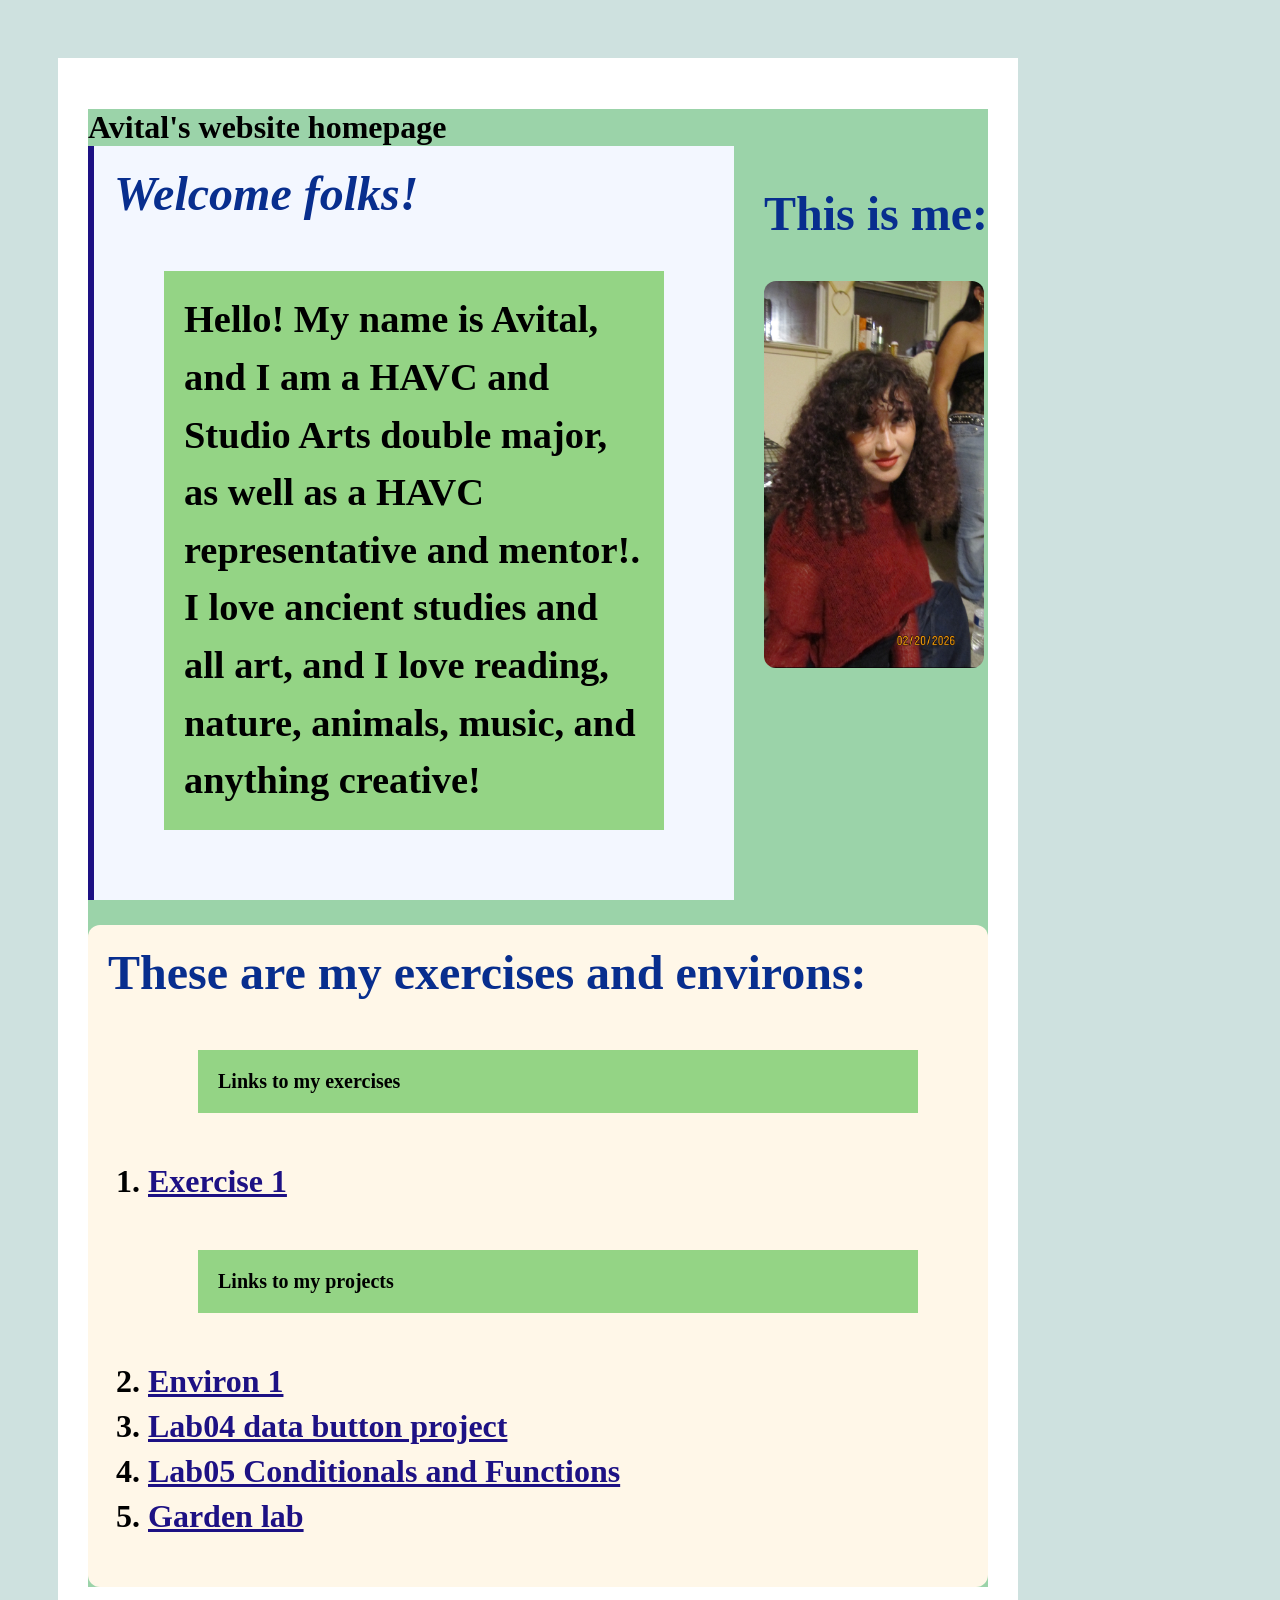
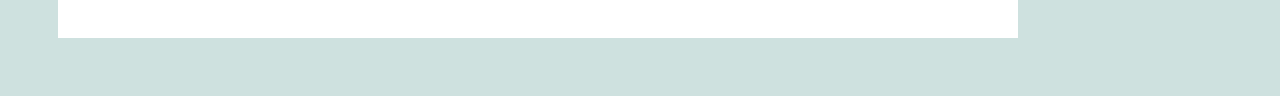
<file: index.html>
<!doctype html>
<html lang="en">
<head>
    <meta charset="utf-8">
    <title>Avital's ART101 Homepage</title>
    <link href="site.css" rel="stylesheet" type="text/css">
</head>
<body>
    
    <div id="page">
   
        <!-- All visible page content goes between <body> and </body> -->

<h1> Avital's website homepage
<div class="top-section">

    <div id="introduction">
<h2> Welcome folks!</h2>

<p>
    Hello! My name is Avital, and I am a HAVC and Studio Arts double major, as well as a HAVC representative and mentor!. I love ancient studies and all art, and I love reading, nature, animals, music, and anything creative!
</p>
</div>

<div class="profile">
<h2> This is me: </h2>

<img src="profile.png">
</div>

</div>

<div class="navigation">
<h2>These are my exercises and environs:</h2>
<ol>
    <p>Links to my exercises</p>
    <li><a href="environ/recipes/pancakes.html"> Exercise 1</a></li>
    <p>Links to my projects</p>
    <li><a href="environ/env01.html"> Environ 1</a></li>
    <li><a href="environ/exercises/lab04.html"> Lab04 data button project</a></li>
    <li><a href="environ/exercises/lab05.html"> Lab05 Conditionals and Functions</a></li>
    <li><a href="garden/garden.html"> Garden lab </a></li>
</ol>
</div>
    </div>

</body>
</html>
</file>
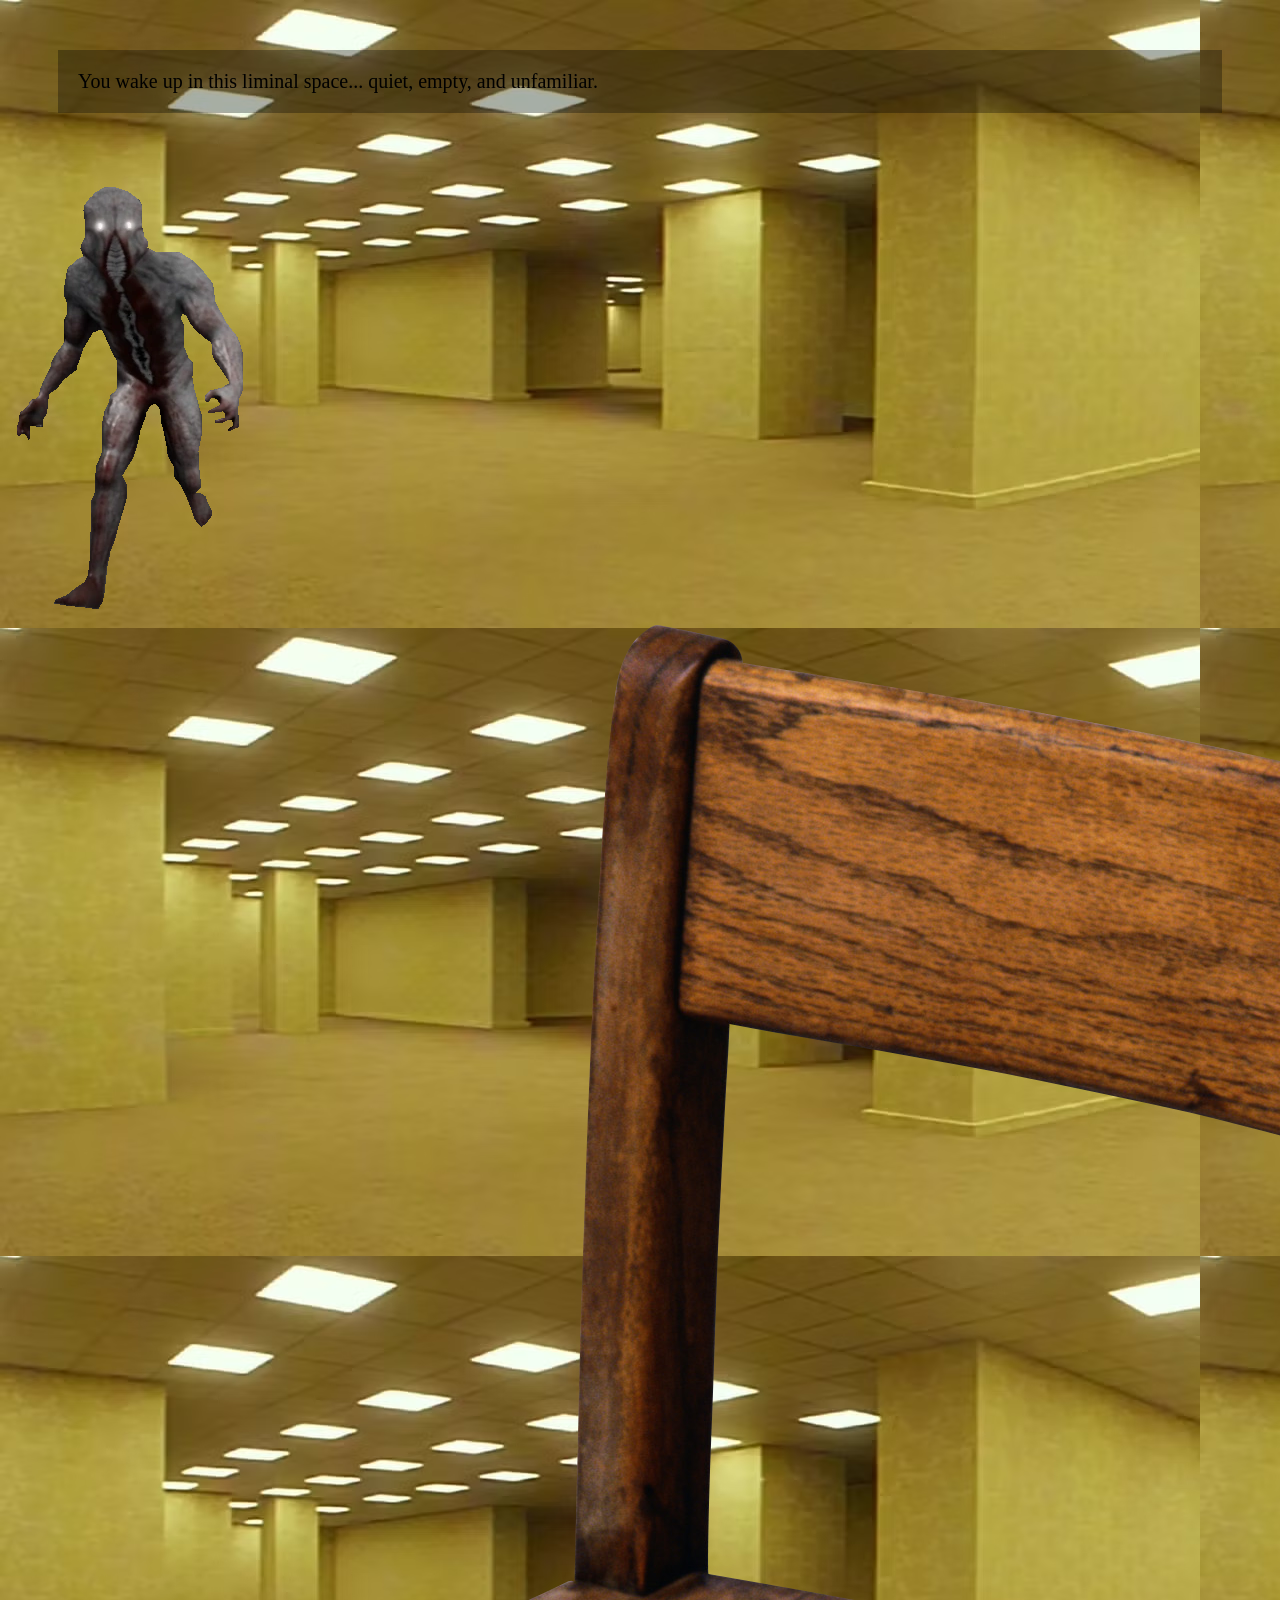
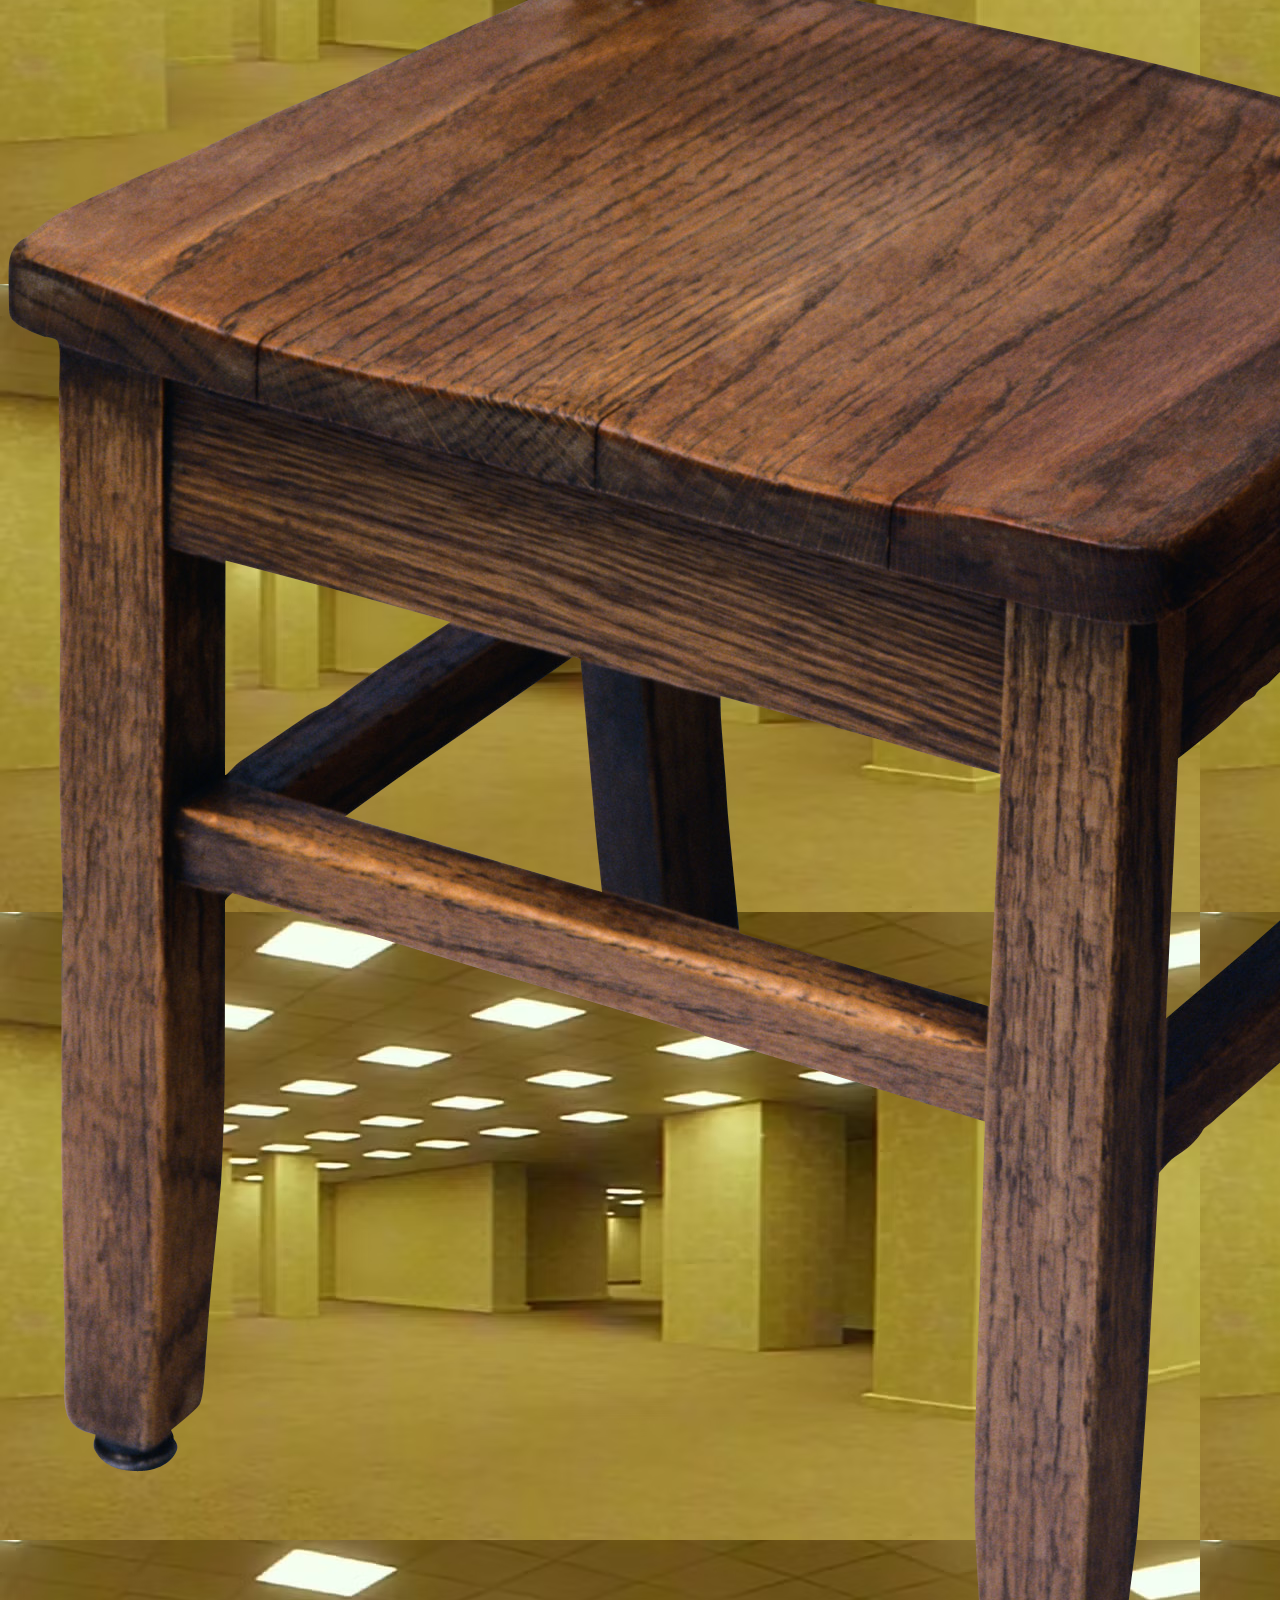
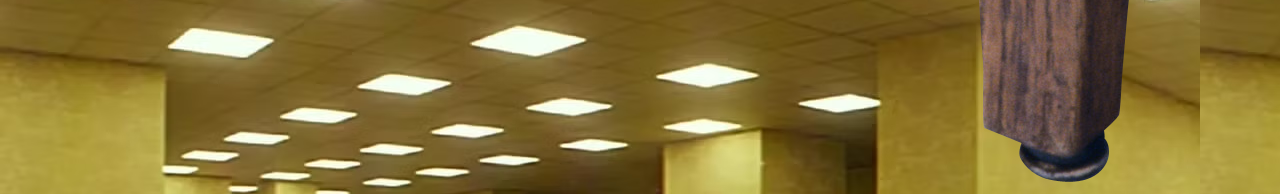
<file: environ/env01.html>
<!doctype html>
<html lang="en">
<head>
    <meta charset="utf-8">
    <title>Environment 01</title>
    <link href="env.css" rel="stylesheet" type="text/css">
</head>
<body>

<p>
    You wake up in this liminal space... quiet, empty, and unfamiliar.
</p>


<img src="character1.png">

<img src="chair.png" alt="chair">

</body>
</html>
</file>
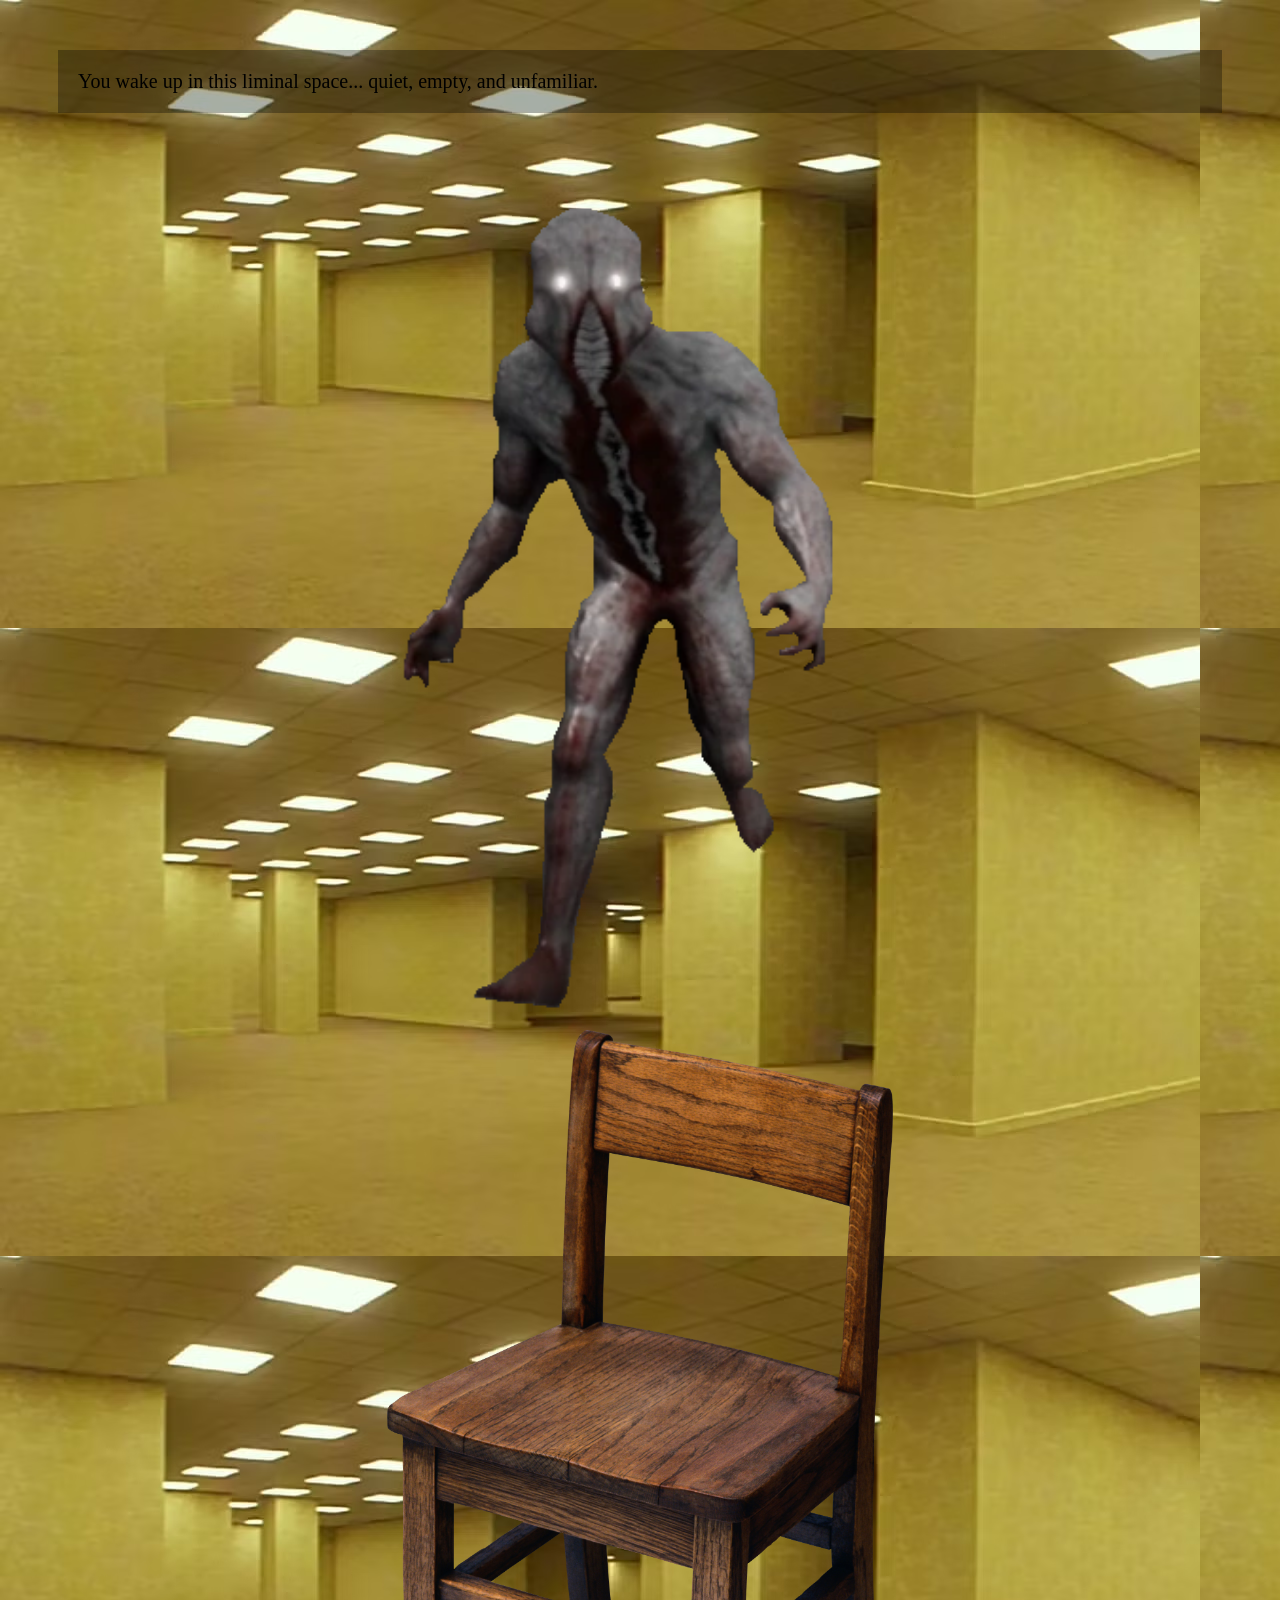
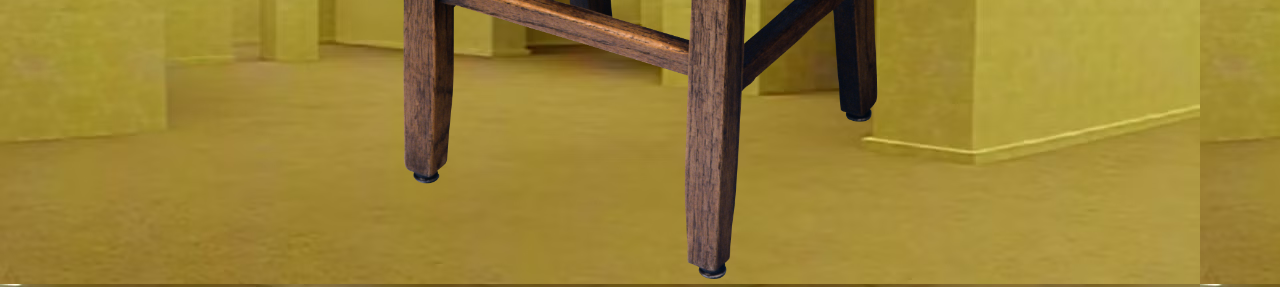
<file: environ/env02.html>
<!doctype html>
<html lang="en">
<head>
    <meta charset="utf-8">
    <title>Environment 01</title>
    <link href="env02.css" rel="stylesheet" type="text/css">
</head>
<body>
<div id="top">

<p>
    You wake up in this liminal space... quiet, empty, and unfamiliar.
</p>

</div>

<div id="main">
    <display:flex></display:flex>
<img src="character1.png">

<img src="chair.png">

</div>
</body>
</html>
</file>
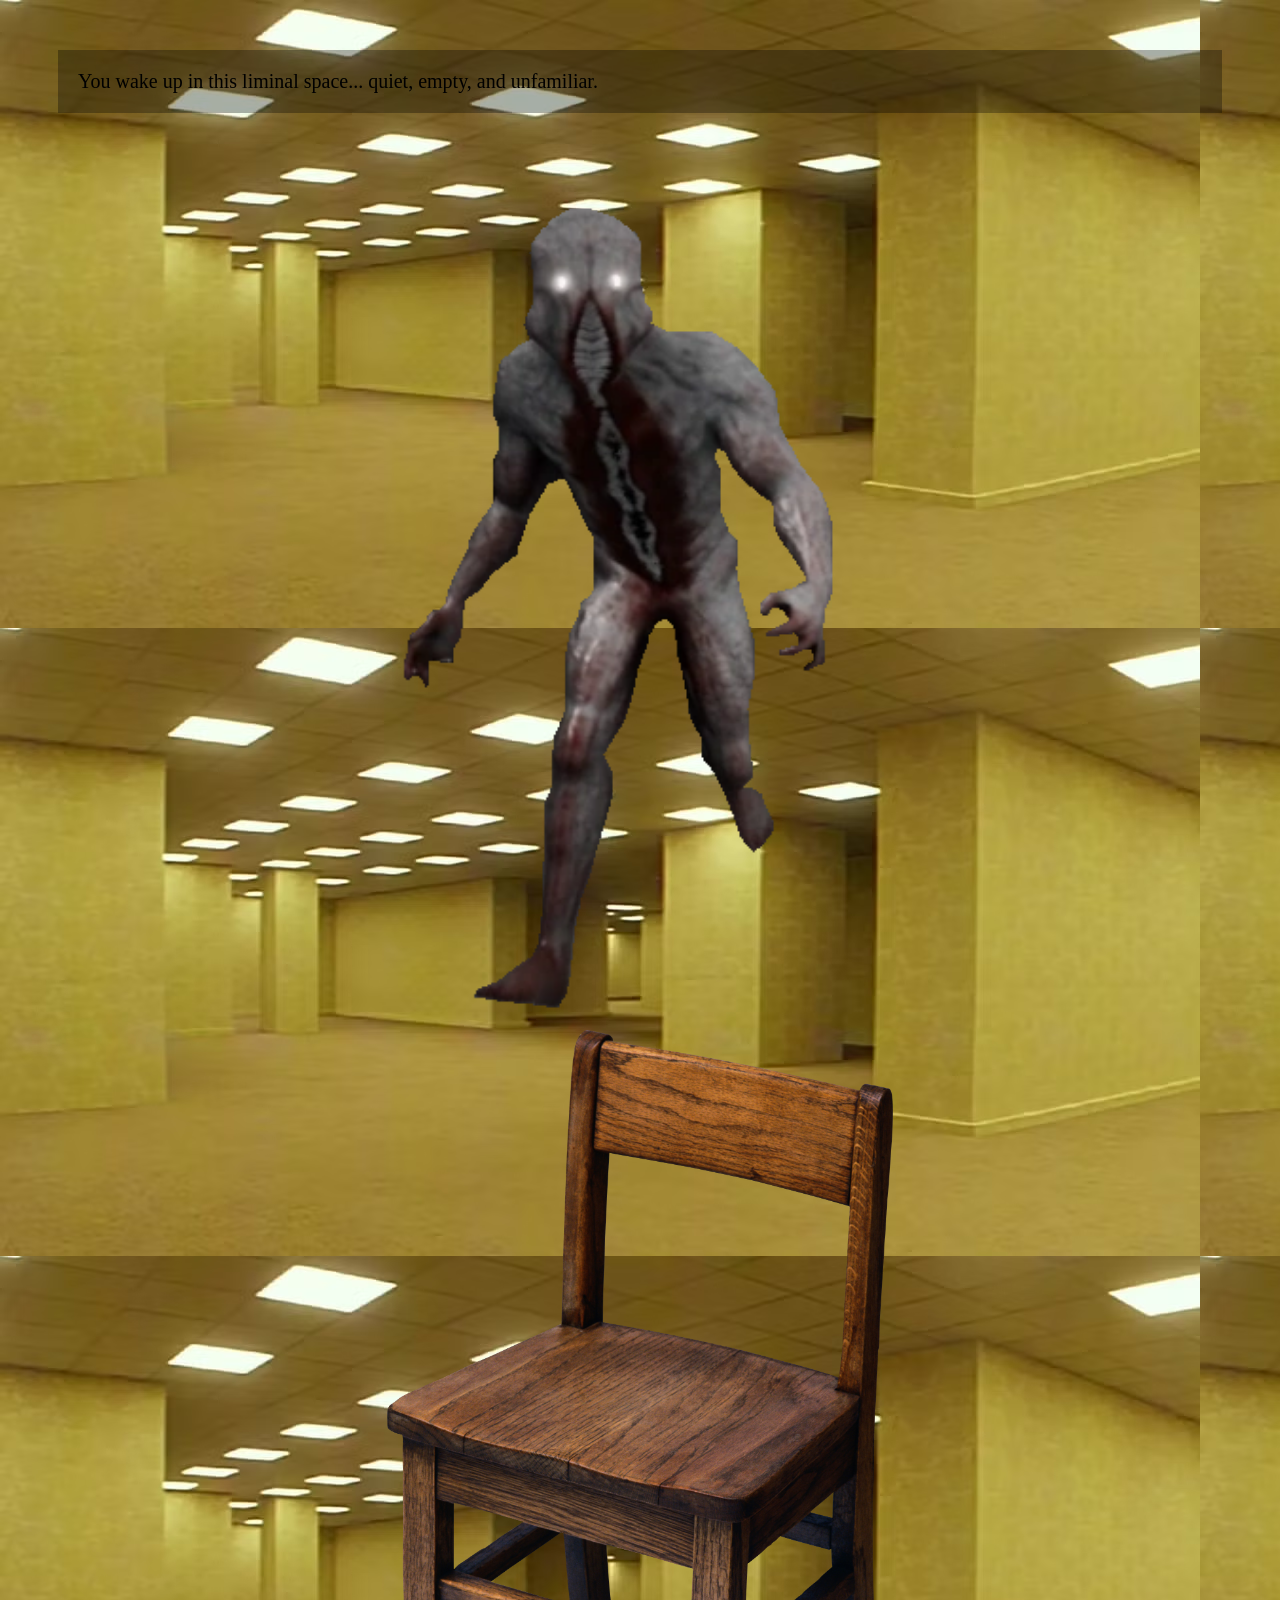
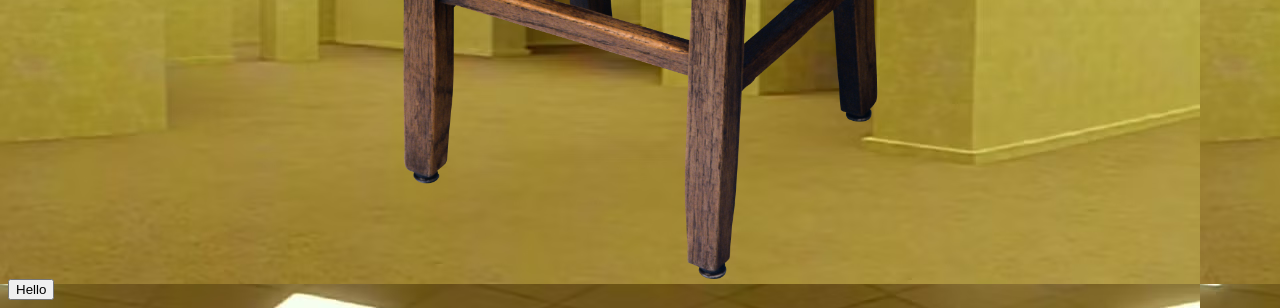
<file: environ/env03.html>
<!doctype html>
<html lang="en">
<head>
    <meta charset="utf-8">
    <title>Environment 01</title>
    <link rel="stylesheet" href="env03.css">

<script src="https://code.jquery.com/jquery-3.7.1.min.js"></script>

<script src="env03.js" defer></script>
</head>
<body>
<div id="top">

<p>
    You wake up in this liminal space... quiet, empty, and unfamiliar.
</p>

</div>

<div id="main">
    <display:flex></display:flex>
<img src="character1.png">

<img src="chair.png">

<div id="environment-output"></div>

<button id="evilbutton">Information</button>

</div>
</body>
</html>
</file>
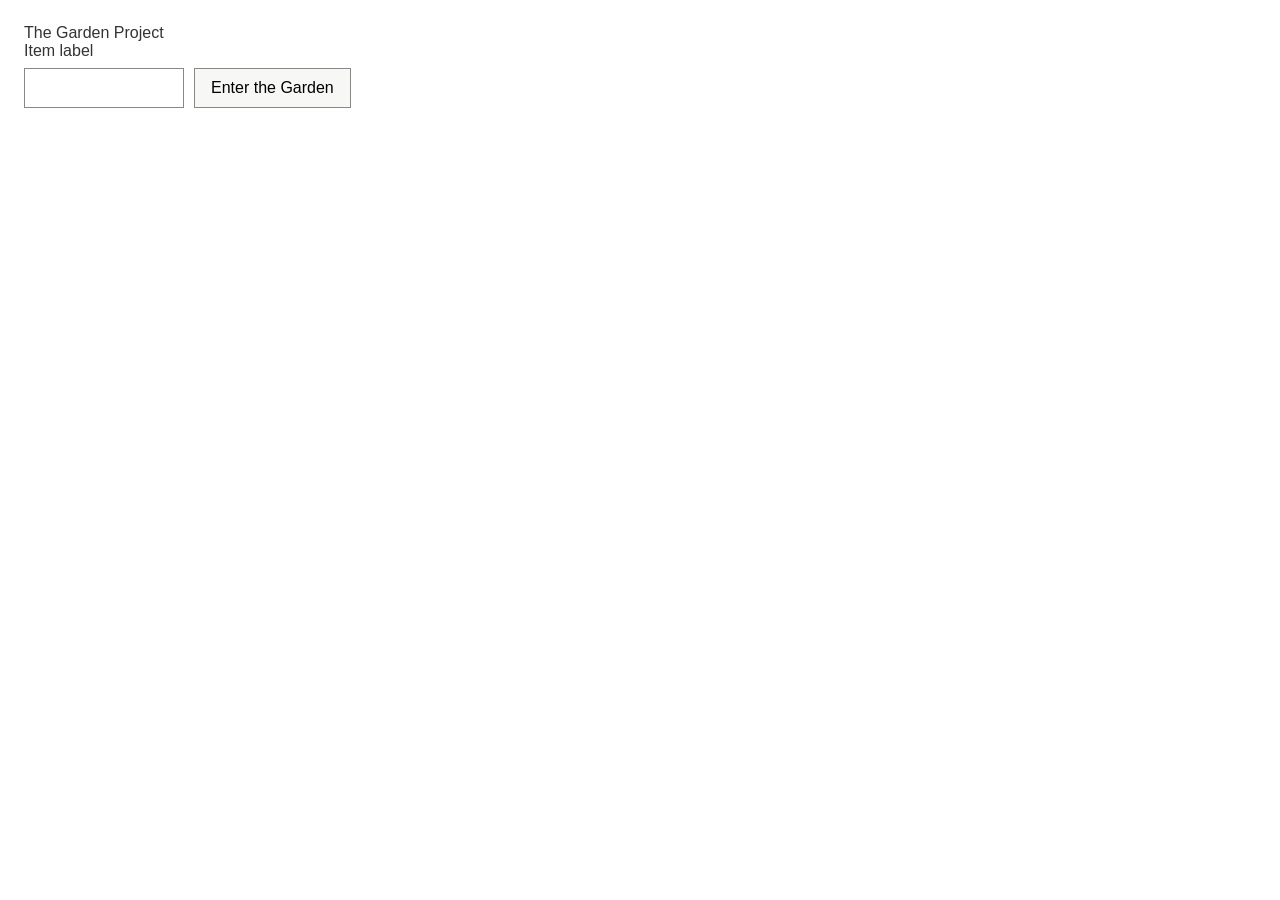
<file: garden/garden.html>
<!DOCTYPE html>
<html lang="en">
    <h> The Garden Project</h>
<head>
    <meta charset="UTF-8">
    <meta name="viewport" 
    content="width=device-width, 
    initial-scale=1.0">
    <title>Create an item from input</title>
    <link rel="stylesheet" href="garden.css">
     <script src="https://code.jquery.com/jquery-3.7.1.min.js"></script>
    <script src="garden.js" defer></script>
</head>
<body>
    <label for="item-label">Item label</label>
    <div class="controls">
        <input id="item-label" type="text" autocomplete="off">
        <button id="add-button" type="button">Enter the Garden</button>
    </div>
    <p id="message" aria-live="polite"></p>
    <ul id="items" aria-live="polite"></ul>

</body>
</html>
</file>
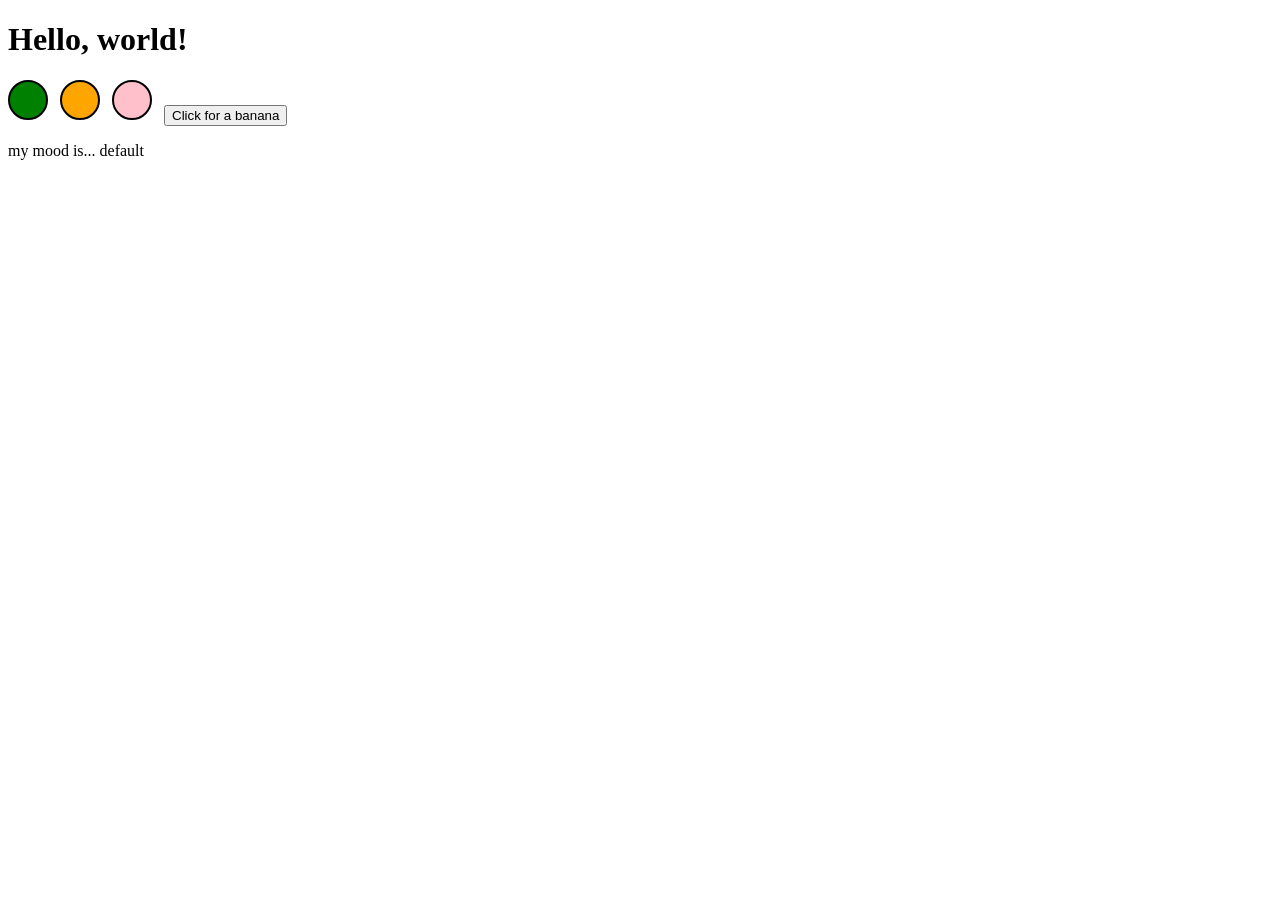
<file: environ/excercises/ex05.html>
<!DOCTYPE html>
<html lang="en">

<head>
   <!-- All techy stuff goes here, inside HEAD -->
   <meta charset="UTF-8">
   <meta name="viewport" content="width=device-width, initial-scale=1.0">
   <!-- Overall title of your page -->
   <title>Empty Template</title>
   <!-- Link to external CSS file -->
   <!-- <link rel="stylesheet" href="ex04.css"> -->
   <!-- jQuery library -->
   <script src="https://code.jquery.com/jquery-3.7.1.min.js"></script>
   <!-- Link to external JavaScript file -->
   <script src="ex05.js" DEFER></script>
<link href="ex05.css" rel="stylesheet" type="text/css" />
</head>

<body>

   <!-- Main content goes here, inside BODY -->
   <h1>Hello, world!</h1>

<div class="color-circle" id="green"></div>
<div class="color-circle" id="orange"></div>
<div class="color-circle" id="pink"></div>


   <button id="needy-button">Click for a banana</button>
<p>my mood is... default</p>



</body>

</html>
</file>
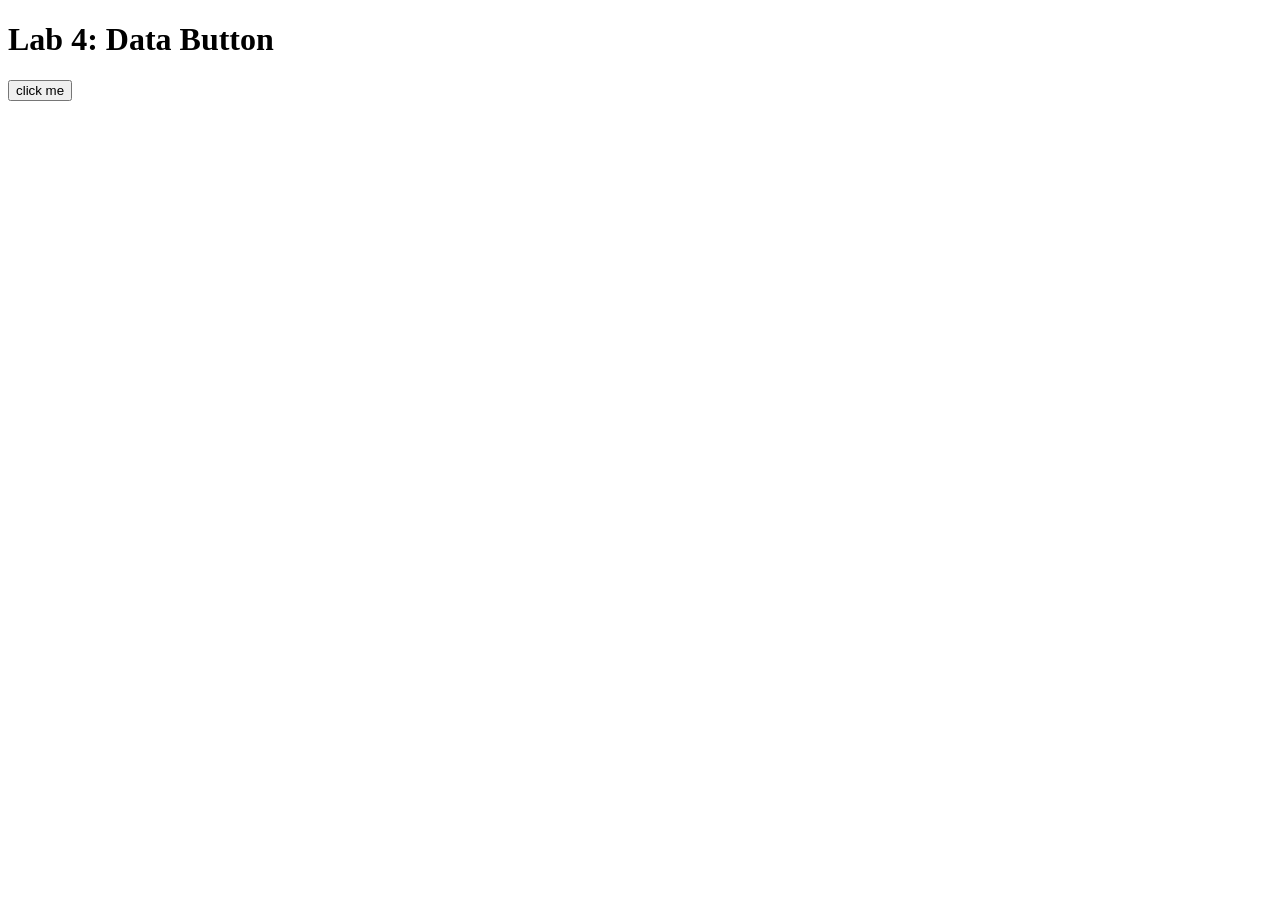
<file: environ/excercises/lab04.html>
<!DOCTYPE html>
<html lang="en">

<head>
    <!-- All techy stuff goes here, inside HEAD -->
    <meta charset="UTF-8">
    <meta name="viewport" content="width=device-width, initial-scale=1.0">

    <!-- Overall title of your page -->
    <title>Lab 4</title>

    <!-- jQuery library -->
    <script src="https://code.jquery.com/jquery-3.7.1.min.js"></script>

    <!-- Link to external JavaScript file -->
    <script src="lab04.js" defer></script>
</head>

<body>
    <!-- Main content goes here, inside BODY -->
    <h1>Lab 4: Data Button</h1>

    <button id="needy-button">click me</button>

    <div id="output"></div>
</body>

</html>
</file>
<file: site.css>
body {
    background: #cee1df;
    padding: 50px;

h1{
    background: rgba(17, 150, 52, 0.42)
    
}

.top-section {
    display: flex;
    gap: 30px;
    align-items: flex-start;
    margin: 0 0 25px 0;
}

#introduction {
    background: #f3f7ff;
    padding: 20px;
    border-left: 6px solid #1d1184;
    flex: 2;
}

#introduction h2 {
    font-style: italic;
    margin-top: 0;
}

#introduction p {
    font-size: 120%;
    line-height: 1.5;
}

profile {
    text-align: center;
    flex: 1;
}

.profile img {
    width: 220px;
    border-radius: 12px;
}

.profile p {
    font-size: 90%;
}


h2 {color:rgb(8, 46, 142)}

HTML {
    background-color: rgb(125, 218, 139);
}

P{
    background-color:rgb(148, 212, 133);
    padding:20px;
    margin:50px;
    font-size:20px
}
    
}

img {
    width: 200px;
}

#page{
    max-width: 900px;
    margin:0auto 0auto;
    background: white;
    padding: 30px;
}

.navigation {
    background: #fff7e8;
    padding: 20px;
    border-radius: 12px;
}

.navigation h2 {
    margin-top: 0;
}

.navigation li {
    margin-bottom: 8px;
}

.navigation a {
    color: #1d1184;
    font-weight: bold;
}
</file>
<file: environ/env.css>
body {
    background-image: url(backrooms.png);
}

P{
    background-color:rgba(0, 0, 0, 0.317);
    padding:20px;
    margin:50px;
    font-size:20px
}
</file>
<file: environ/env02.css>
body {
    background-image: url(backrooms.png);
}

P{
    background-color:rgba(0, 0, 0, 0.317);
    padding:20px;
    margin:50px;
    font-size:20px
}
IMG{
    display:block;
    margin-left: auto;
    margin-right:auto;
    width:40%;
}
.top-section {
    display: flex;
    gap: 30px;
    align-items: flex-start;
    margin: 0 0 25px 0;
}
</file>
<file: environ/env03.css>
body {
    background-image: url(backrooms.png);
}

P{
    background-color:rgba(0, 0, 0, 0.317);
    padding:20px;
    margin:50px;
    font-size:20px
}
IMG{
    display:block;
    margin-left: auto;
    margin-right:auto;
    width:40%;
}
.top-section {
    display: flex;
    gap: 30px;
    align-items: flex-start;
    margin: 0 0 25px 0;
}
</file>
<file: garden/garden.css>
* { box-sizing: border-box; }
body {
    margin: 24px;
    font-family: Arial, sans-serif;
    color: #333;
    background: white;
}
p { line-height: 1.5; }
label { display: block; margin-bottom: 8px; }
button, input, select { font: inherit; }
button {
    padding: 10px 16px;
    border: 1px solid #888;
    background: #f7f7f5;
    cursor: pointer;
}
input, select { padding: 10px; border: 1px solid #888; max-width: 100%; }
.controls { display: flex; flex-wrap: wrap; gap: 10px; }
#message { min-height: 24px; margin: 12px 0; }

#item-label { width: 160px; }
/* Long lists scroll inside the example. */
#items { list-style: none; padding: 0; margin: 20px 0; max-height: 260px; overflow-y: auto; }
#items li { margin-bottom: 8px; padding: 10px; border: 1px solid #ccc; background: #f7f7f5; overflow-wrap: anywhere; }
</file>
<file: environ/excercises/ex05.css>
.color-circle {
   display: inline-block;
   width: 36px;
   height: 36px;
   margin-right: 8px;
   border: 2px solid black;
   border-radius: 50%;
   cursor: pointer;
}

#green  { background-color: green; }
#orange { background-color: orange; }
#pink   { background-color: pink; }
</file>
